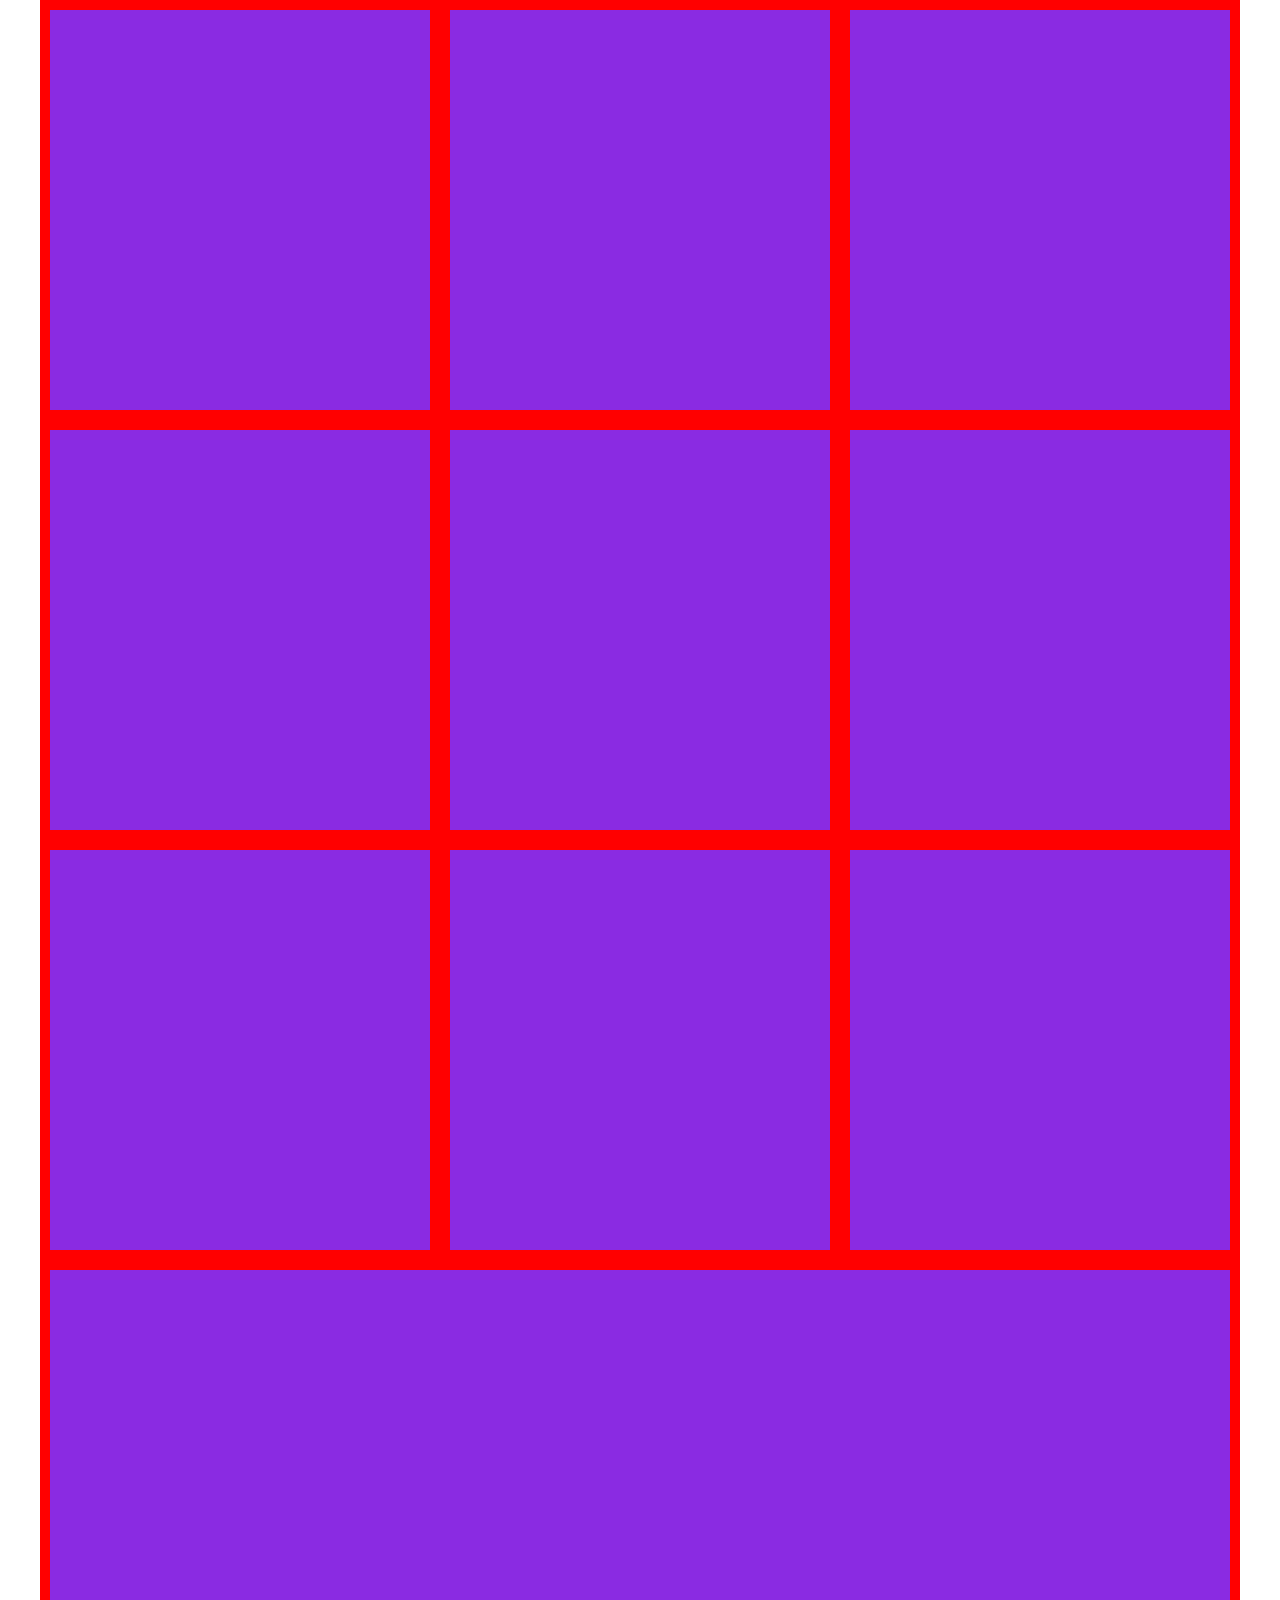
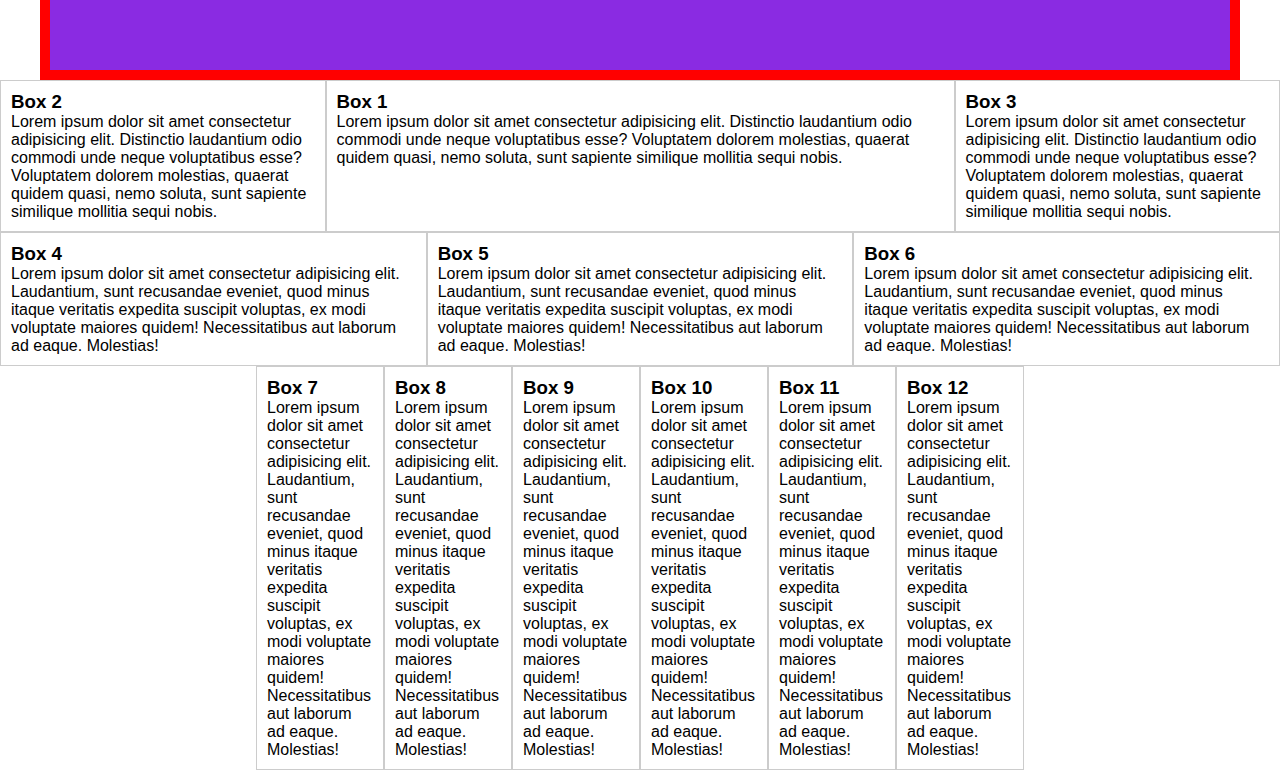
<file: flex/index.html>
<!DOCTYPE html>
<html lang="pt-br">
<head>
  <meta charset="UTF-8">
  <meta name="viewport" content="width=device-width, initial-scale=1.0">
  <title>Flex</title>
  <link rel="stylesheet" href="./css/style.css">
</head>
<body>
  <div class="container-box">
    <div class="box"></div>
    <div class="box"></div>
    <div class="box"></div>
    <div class="box"></div>
    <div class="box"></div>
    <div class="box"></div>
    <div class="box"></div>
    <div class="box"></div>
    <div class="box"></div>
    <div class="box"></div>
  </div>

  <div class="container-1">
    <div class="box-1">
      <h3>Box 1</h3>
      <p>Lorem ipsum dolor sit amet consectetur adipisicing elit. Distinctio laudantium odio commodi unde neque voluptatibus esse? Voluptatem dolorem molestias, quaerat quidem quasi, nemo soluta, sunt sapiente similique mollitia sequi nobis.</p>
    </div>
    <div class="box-2">
      <h3>Box 2</h3>
      <p>Lorem ipsum dolor sit amet consectetur adipisicing elit. Distinctio laudantium odio commodi unde neque voluptatibus esse? Voluptatem dolorem molestias, quaerat quidem quasi, nemo soluta, sunt sapiente similique mollitia sequi nobis.</p>
    </div>
    <div class="box-3">
      <h3>Box 3</h3>
      <p>Lorem ipsum dolor sit amet consectetur adipisicing elit. Distinctio laudantium odio commodi unde neque voluptatibus esse? Voluptatem dolorem molestias, quaerat quidem quasi, nemo soluta, sunt sapiente similique mollitia sequi nobis.</p>
    </div>
  </div>

  <div class="container-2">
    <div class="container-2-box">
      <h3>Box 4</h3>
      <p>Lorem ipsum dolor sit amet consectetur adipisicing elit. Laudantium, sunt recusandae eveniet, quod minus itaque veritatis expedita suscipit voluptas, ex modi voluptate maiores quidem! Necessitatibus aut laborum ad eaque. Molestias!</p>
    </div>
    <div class="container-2-box">
      <h3>Box 5</h3>
      <p>Lorem ipsum dolor sit amet consectetur adipisicing elit. Laudantium, sunt recusandae eveniet, quod minus itaque veritatis expedita suscipit voluptas, ex modi voluptate maiores quidem! Necessitatibus aut laborum ad eaque. Molestias!</p>
    </div>
    <div class="container-2-box">
      <h3>Box 6</h3>
      <p>Lorem ipsum dolor sit amet consectetur adipisicing elit. Laudantium, sunt recusandae eveniet, quod minus itaque veritatis expedita suscipit voluptas, ex modi voluptate maiores quidem! Necessitatibus aut laborum ad eaque. Molestias!</p>
    </div>
  </div>

  <div class="container-3">
    <div class="container-3-box">
      <h3>Box 7</h3>
      <p>Lorem ipsum dolor sit amet consectetur adipisicing elit. Laudantium, sunt recusandae eveniet, quod minus itaque veritatis expedita suscipit voluptas, ex modi voluptate maiores quidem! Necessitatibus aut laborum ad eaque. Molestias!</p>
    </div>
    <div class="container-3-box">
      <h3>Box 8</h3>
      <p>Lorem ipsum dolor sit amet consectetur adipisicing elit. Laudantium, sunt recusandae eveniet, quod minus itaque veritatis expedita suscipit voluptas, ex modi voluptate maiores quidem! Necessitatibus aut laborum ad eaque. Molestias!</p>
    </div>
    <div class="container-3-box">
      <h3>Box 9</h3>
      <p>Lorem ipsum dolor sit amet consectetur adipisicing elit. Laudantium, sunt recusandae eveniet, quod minus itaque veritatis expedita suscipit voluptas, ex modi voluptate maiores quidem! Necessitatibus aut laborum ad eaque. Molestias!</p>
    </div>
    <div class="container-3-box">
      <h3>Box 10</h3>
      <p>Lorem ipsum dolor sit amet consectetur adipisicing elit. Laudantium, sunt recusandae eveniet, quod minus itaque veritatis expedita suscipit voluptas, ex modi voluptate maiores quidem! Necessitatibus aut laborum ad eaque. Molestias!</p>
    </div>
    <div class="container-3-box">
      <h3>Box 11</h3>
      <p>Lorem ipsum dolor sit amet consectetur adipisicing elit. Laudantium, sunt recusandae eveniet, quod minus itaque veritatis expedita suscipit voluptas, ex modi voluptate maiores quidem! Necessitatibus aut laborum ad eaque. Molestias!</p>
    </div>
    <div class="container-3-box">
      <h3>Box 12</h3>
      <p>Lorem ipsum dolor sit amet consectetur adipisicing elit. Laudantium, sunt recusandae eveniet, quod minus itaque veritatis expedita suscipit voluptas, ex modi voluptate maiores quidem! Necessitatibus aut laborum ad eaque. Molestias!</p>
    </div>
  </div>


</body>
</html>
</file>
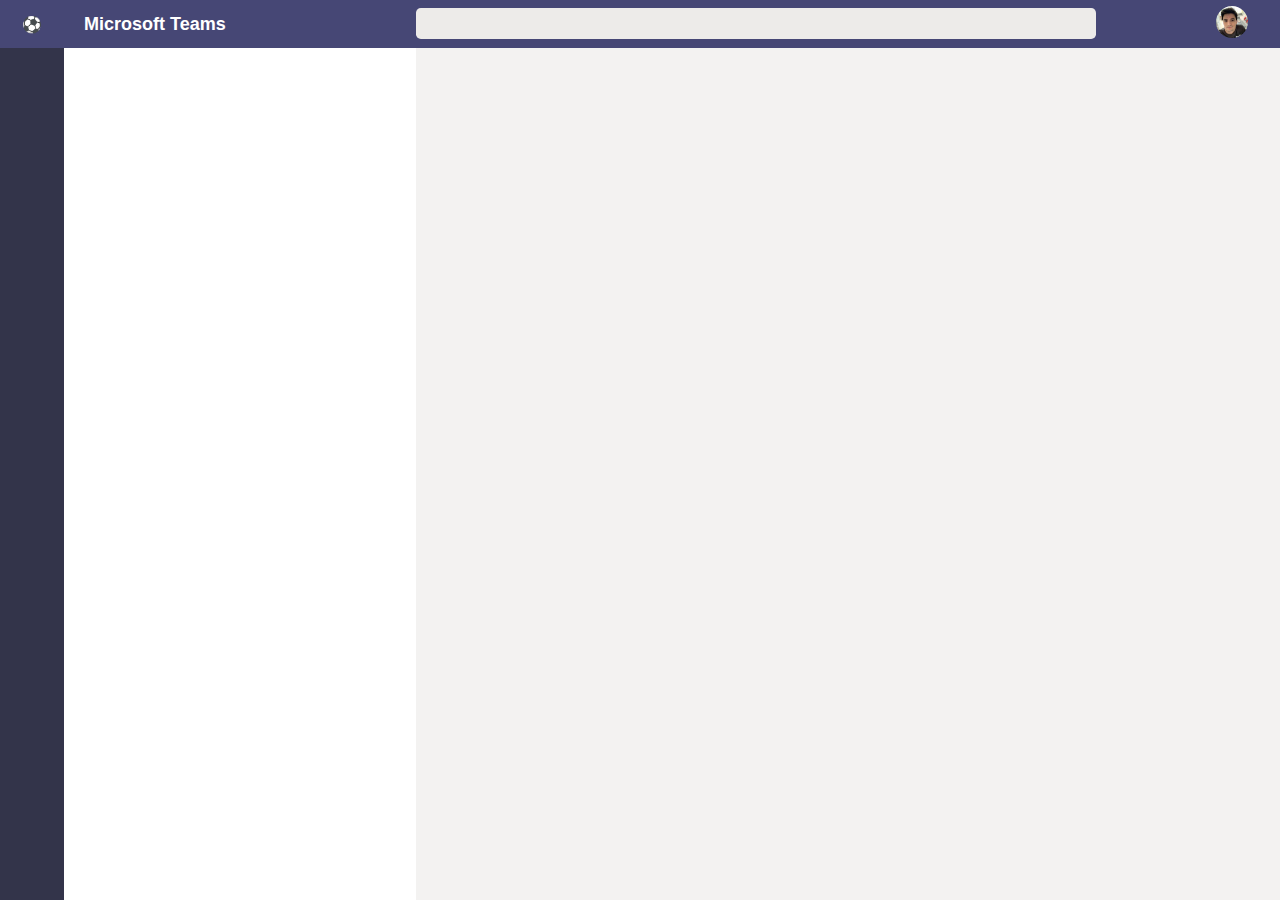
<file: grid/index.html>
<!DOCTYPE html>
<html lang="pt-br">
<head>
  <meta charset="UTF-8">
  <meta name="viewport" content="width=device-width, initial-scale=1.0">
  <title>Grid</title>
  <link rel="stylesheet" href="./css/style.css">
</head>
<body>
 <main>
   <header>
     <div class="btn">⚽</div>
     <h2>Microsoft Teams</h2>
     <input type="text">
     <div class="profile">
       <img src="[data-uri]" alt="">
     </div>

   </header>
   <aside></aside>
   <div id="chat"></div>
   <div id="infos"></div>
 </main>

</body>
</html>
</file>
<file: flex/css/style.css>
* {
  box-sizing: border-box;
  padding: 0;
  margin: 0;
  font-family: Arial, Helvetica, sans-serif;
}

.container-1{
  display: flex;
  flex-direction:row;
  /* align-items: flex-start; */
  /* align-items: flex-end; */
  /* align-items: center; */
  align-items: stretch;

}

.container-1 div, .container-2-box, .container-3-box {
  border: 1px #ccc solid;
  padding: 10px;
}

.box-1{
  flex: 2;
  order: 2;
}
.box-2{
  flex: 1;
  order: 1;

}
.box-3{
  flex: 1;
  order: 3;
}

.container-2{
  display: flex;
  justify-content: space-between;
}



.container-2-box{
  flex-basis: 100%;
}

.container-3 {
  display: flex;
  flex-wrap: wrap;
  justify-content: center;
  
}
.container-3-box{
  flex-basis: 10%;

}

.container-box{
  background-color: red;
  display: flex;
  height: auto;
  max-width: 1200px;
  margin: auto;
  justify-content: center;
  flex-wrap: wrap;
  min-height: 500px;
}

.box {
  background-color: blueviolet;
  min-width: 380px;
  height: 400px;
  flex: 1;
  margin: 10px;

}
</file>
<file: grid/css/style.css>
*{
  box-sizing: border-box;
  padding: 0;
  margin: 0;
  font-family: sans-serif;
}

main{
  height: 100vh;
  background-color: rgb(231, 202, 202);
  display: grid;
  grid-template-columns: 4rem 22rem auto;
  grid-template-rows: 3rem 4rem auto;

  grid-template-areas: "header header header"
                       "nav chat info"
                       "nav chat info";
}




header {
  background-color: #464775;
  grid-area: header;
  display: grid;
  grid-template-columns: 4rem 22rem auto 4rem;
  grid-template-areas: "btn name search icon";
  align-items: center;
}
aside {
  grid-area: nav;
  background-color: #33344A;
}

#chat {
  grid-area: chat;
  background-color: #ffff;
}

#infos {
  background-color: #F3F2F1;
  grid-area: info;
  /* height: 100%; */
}
.btn{
  grid-area: btn;
  text-align: center;
}

input{
  border: 0;
    background: #edebe9;
    border-radius: .3rem;
    color: #fff;
    margin-bottom: .1rem;
    padding: 8px;
    width: 680px;
    grid-area: search;
}

header h2{
  padding-left: 20px;
  font-size: 18px;
  grid-area: name;
  color: white;
  font-weight: 600;

}

.profile img{
  height: 32px;
  width: 32px;
  border-radius: 50%;
}
</file>
